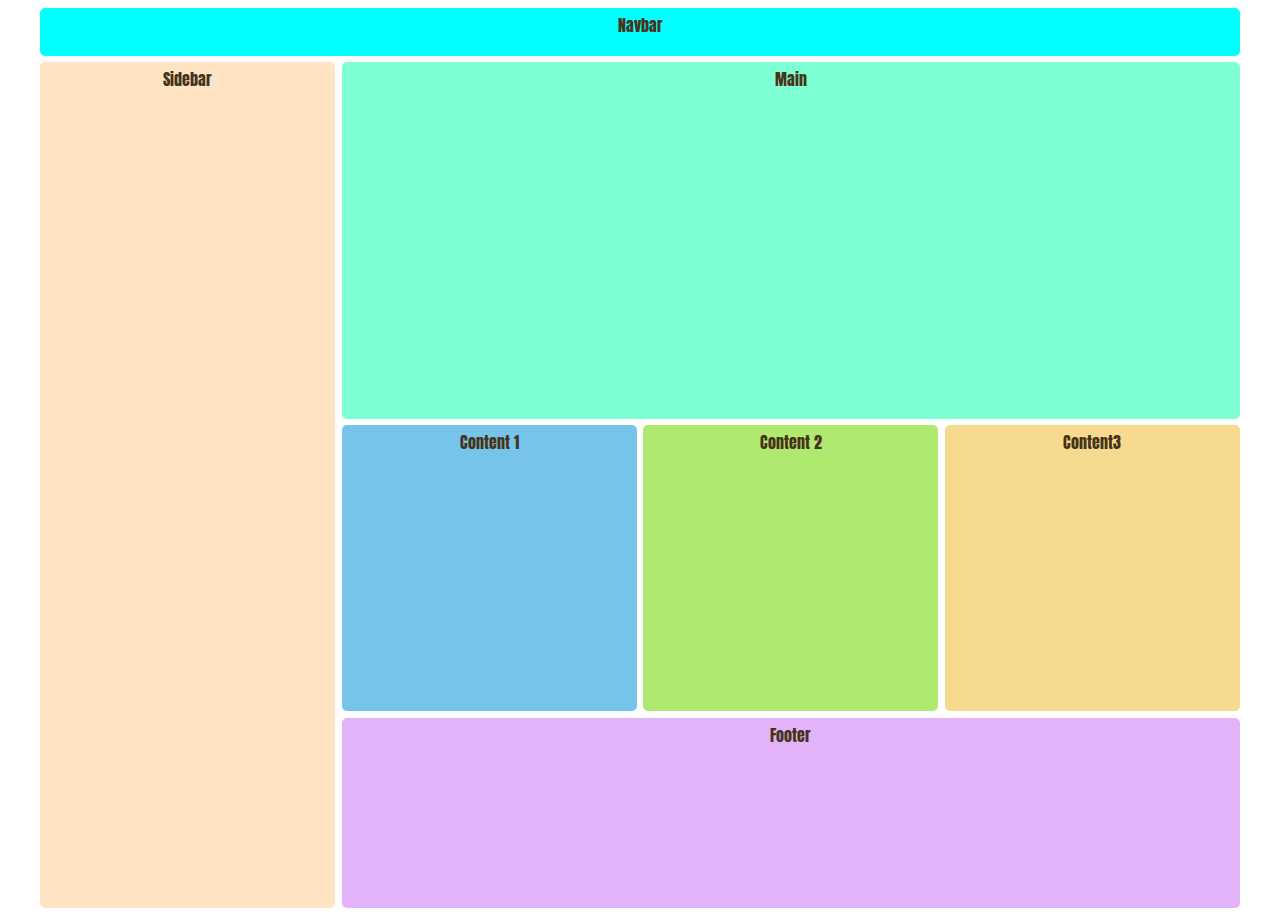
<file: index.html>
<!DOCTYPE html>
<html lang="pt-br">
<head>
    <meta charset="UTF-8">
    <meta http-equiv="X-UA-Compatible" content="IE=edge">
    <meta name="viewport" content="width=device-width, initial-scale=1.0">
    <title>Site utilizando GRID</title>

    <link rel="stylesheet" href="css/estilozin.css"
</head>
<body>
    <div class="outercontainer">
        <div class="container">
            <nav class="grade">Navbar</nav>
            <main class="grade">Main</main>
            <div class="grade" id="sidebar">Sidebar</div>
            <div class="grade" id="content1">Content 1</div>
            <div class="grade" id="content2">Content 2</div>
            <div class="grade" id="content3">Content3</div>
            <footer class="grade">Footer</footer>
        </div>
    </div>
    
</body>
</html>
</file>
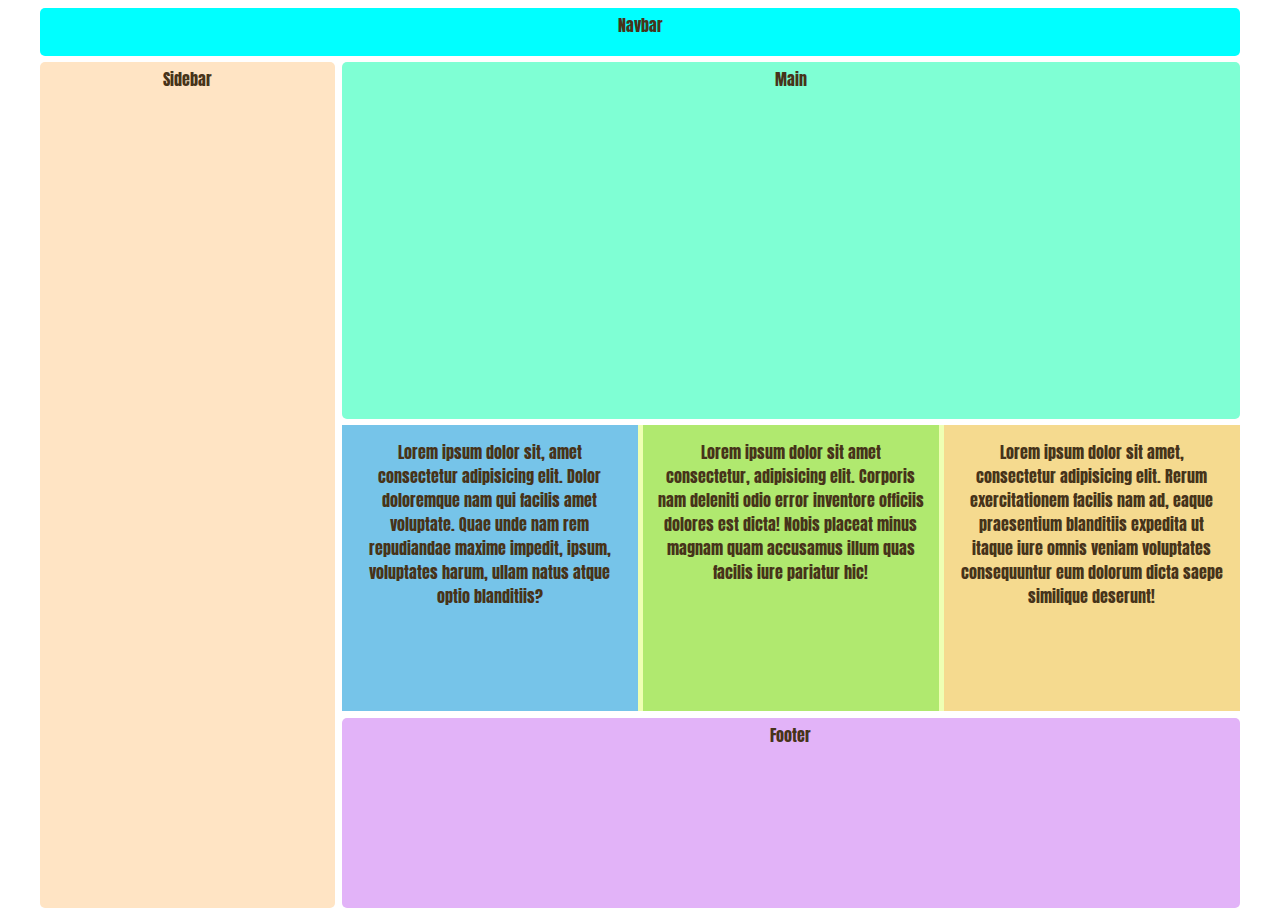
<file: index copy.html>
<!DOCTYPE html>
<html lang="pt-br">
<head>
    <meta charset="UTF-8">
    <meta http-equiv="X-UA-Compatible" content="IE=edge">
    <meta name="viewport" content="width=device-width, initial-scale=1.0">
    <title>Site utilizando GRID</title>

    <link rel="stylesheet" href="css/estilozin copy.css"
</head>
<body>
    <div class="outercontainer">
        <div class="container">
            <nav class="grade">Navbar</nav>
            <main class="grade">Main</main>
            <div class="grade" id="sidebar">Sidebar</div>
            <div class="content-container" id="contents">
                <div class="grade, content" id="content1"><p>Lorem ipsum dolor sit, amet consectetur adipisicing elit. Dolor doloremque nam qui facilis amet voluptate. Quae unde nam rem repudiandae maxime impedit, ipsum, voluptates harum, ullam natus atque optio blanditiis?</p></div>
                <div class="grade, content" id="content2"><p>Lorem ipsum dolor sit amet consectetur, adipisicing elit. Corporis nam deleniti odio error inventore officiis dolores est dicta! Nobis placeat minus magnam quam accusamus illum quas facilis iure pariatur hic!</p></div>
                <div class="grade, content" id="content3"><p>Lorem ipsum dolor sit amet, consectetur adipisicing elit. Rerum exercitationem facilis nam ad, eaque praesentium blanditiis expedita ut itaque iure omnis veniam voluptates consequuntur eum dolorum dicta saepe similique deserunt!</p></div>
            </div>
            <footer class="grade">Footer</footer>
        </div>
    </div>
    
</body>
</html>
</file>
<file: css/estilozin.css>
@import url('https://fonts.googleapis.com/css2?family=Anton&display=swap');

:root{
    --main-radius: 5px;
    --main-padding: 5px;
}
.container{
    display: grid;
    max-width: 1200px;
    height: 100vh;
    margin: 0 auto;
    justify-content: center;

    grid-template-columns: 1fr 1fr 1fr 1fr;
    grid-template-rows: 0.2fr 1.5fr 1.2fr 0.8fr;
    grid-template-areas:
    "nav nav nav nav"
    "sidebar main main main"
    "sidebar content1 content2 content3"
    "sidebar footer footer footer";

    grid-gap: 0.4rem;
    font-family: 'Anton', sans-serif;
    color:rgb(71, 51, 26);
    text-align: center;
}

.grade{
    border-radius: var(--main-radius);
    padding: var(--main-padding);
}

nav{
    background-color:aqua;
    grid-area: nav;
}

main{
    background-color:aquamarine;
    grid-area: main;
}

div#sidebar{
    background-color:bisque;
    grid-area: sidebar;
}

div#content1{
    background-color:rgb(118, 196, 233);
    grid-area: content1;

}

div#content2{
    background-color:rgb(176, 233, 111);
    grid-area: content2;
}

div#content3{
    background-color:rgb(245, 218, 143);
    grid-area: content3;
}

footer{
    background-color:rgb(226, 179, 248);
    grid-area: footer;
}

@media only screen and (max-width: 550px){
    .container{
        grid-template-columns: 1fr;
        grid-template-rows: 0.4fr 0.4fr 2.2fr 1.2fr 1.2fr 1.2fr 1fr;

        grid-template-areas:
        "nav"
        "sidebar"
        "main"
        "content1"
        "content2"
        "content3"
        "footer"

    }
}
</file>
<file: css/estilozin copy.css>
@import url('https://fonts.googleapis.com/css2?family=Anton&display=swap');

:root{
    --main-radius: 5px;
    --main-padding: 5px;
}
.container{
    display: grid;
    max-width: 1200px;
    height: 100vh;
    margin: 0 auto;
    justify-content: center;

    grid-template-columns: 1fr 1fr 1fr 1fr;
    grid-template-rows: 0.2fr 1.5fr 1.2fr 0.8fr;
    grid-template-areas:
    "nav nav nav nav"
    "sidebar main main main"
    "sidebar contents contents contents"
    "sidebar footer footer footer";

    grid-gap: 0.4rem;
    font-family: 'Anton', sans-serif;
    color:rgb(71, 51, 26);
    text-align: center;
}

.content-container{
    background-color:rgb(238, 255, 179);
    grid-area: contents;
    display: grid;

    grid-template-columns: repeat(auto-fit, minmax(250px, 1fr));
    grid-gap: 5px;
}

.grade{
    border-radius: var(--main-radius);
    padding: var(--main-padding);
}

.content{
    height: 100%;
}

.content p{
    margin: 15px;
}

nav{
    background-color:aqua;
    grid-area: nav;
}

main{
    background-color:aquamarine;
    grid-area: main;
}

div#sidebar{
    background-color:bisque;
    grid-area: sidebar;
}



div#content1{
    background-color:rgb(118, 196, 233);
    /* grid-area: content1; */

}

div#content2{
    background-color:rgb(176, 233, 111);
    /* grid-area: content2; */
}

div#content3{
    background-color:rgb(245, 218, 143);
    /* grid-area: content3;  */
}

footer{
    background-color:rgb(226, 179, 248);
    grid-area: footer;
}

@media only screen and (max-width: 550px){
    .container{
        grid-template-columns: 1fr;
        grid-template-rows: 0.4fr 0.4fr 2.2fr 1.2fr 1.2fr 1.2fr 1fr;

        grid-template-areas:
        "nav"
        "sidebar"
        "main"
        "contents"
        "footer"

    }
}
</file>
